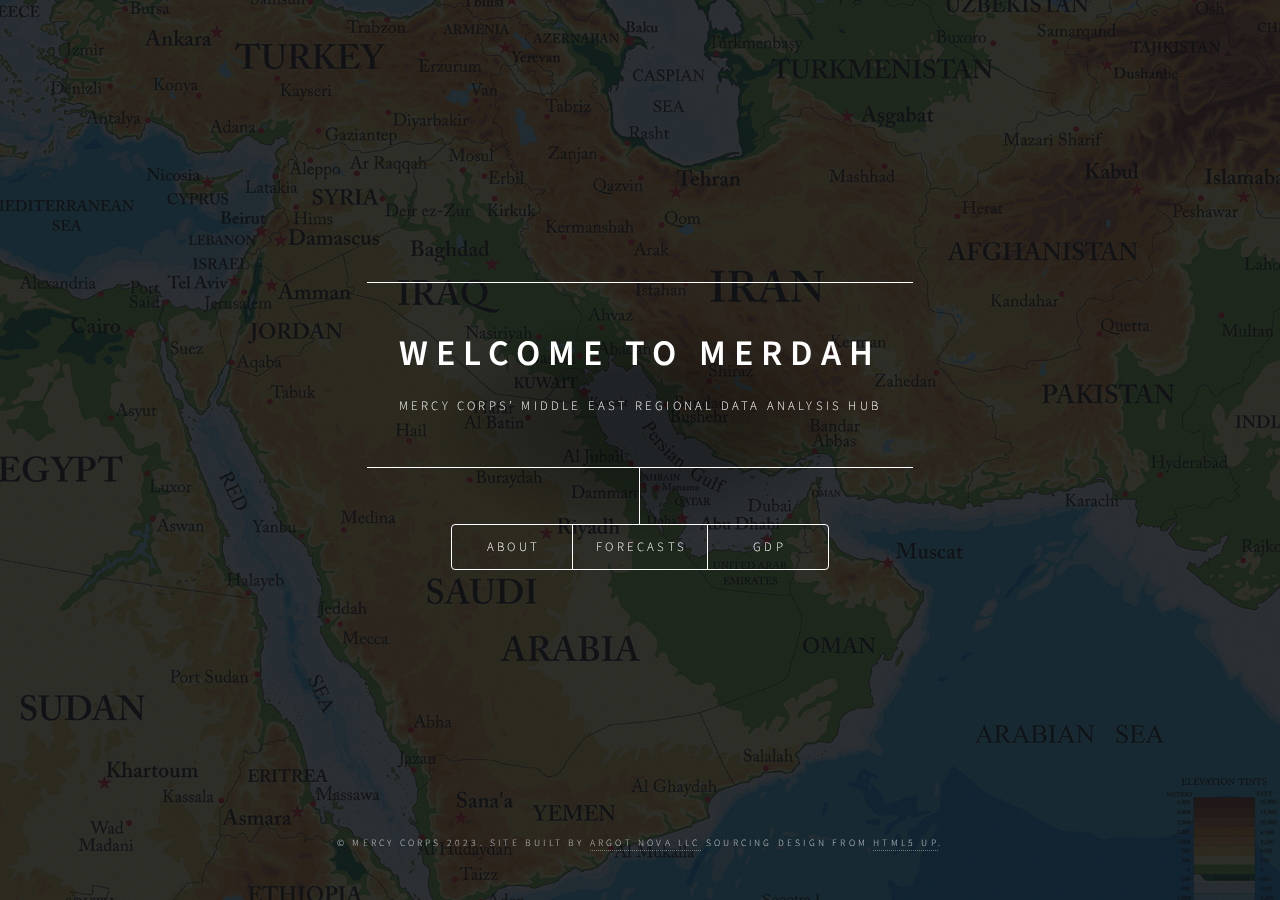
<file: Landing_Page/landing_page.html>
<!DOCTYPE HTML>
<!--
	Dimension by HTML5 UP
	html5up.net | @ajlkn
	Free for personal and commercial use under the CCA 3.0 license (html5up.net/license)
-->
<html>
	<head>
		<title>Middle East Regional Data Analysis Hub</title>
		<meta charset="utf-8" />
		<meta name="viewport" content="width=device-width, initial-scale=1, user-scalable=no" />
		<link rel="stylesheet" href="assets/css/main.css" />
		<noscript><link rel="stylesheet" href="assets/css/noscript.css" /></noscript>
	</head>
	<body class="is-preload">

		<!-- Wrapper -->
			<div id="wrapper">

				<!-- Header -->
					<header id="header">
						<div class="content">
							<div class="inner">
								<h1>Welcome to MERDAH</h1>
								<p>Mercy Corps’ Middle East Regional Data Analysis Hub</p>
							</div>
						</div>
						<nav>
							<ul>
								<li><a href="#about">About</a></li>
								<li><a href="#prices">Forecasts</a></li>
								<li><a href="#gdp">GDP</a></li>

							</ul>
						</nav>
					</header>

				<!-- Main -->
					<div id="main">

						<!-- About -->
							<article id="about">
								<h2 class="major">About MERDAH</h2>
								<span class="image main"><img src="images/woman_market.jpg" alt="" /></span>
								<p>Mercy Corps’ Middle East Regional Data Analysis Hub (MERDAH) is intended to be a platform to analyze and download quantitative indicators developed by Middle East country level Crisis Analytics teams. The quantitative indicators are useful for one or a combination of advocacy, targeting, and operational utility. The modules are regionally cross-cutting by theme or approach; for example, regional GDP (theme) and market price predictions (approach).</p>
								<p>Individual modules are found on the country-specific tabs within the dashboard. All indicators are available for download in CSV or Excel format. Currently, price predictions are available for Lebanon, Syria, Iraq, Yemen, and Palestine; further regional GDP estimates are available for Syria.</p>
							</article>

						<!-- Price Forecasts -->
							<article id="prices">
								<h2 class="major">Price Forecasts</h2>
								<span class="image main"><img src="images/spices.jpg" alt="" /></span>
								<p>Seven-month price predictions are generated for Lebanon, Syria, Iraq, Yemen, and Palestine by the zone of control (where applicable) or administrative-1 or equivalent division. The predictions are data-driven, meaning past price data is used to predict future prices. Predictions are indicated by the dotted lines on the line graphs in each module named “Prices” found in all country tabs. Price dynamics over the past three, six, and nine months are also found in each country tab. The Lebanon tab also included predictions of the Consumer Price Index, which is frequently used to understand market price trends among aid actors in Lebanon.</p>
								<p>All market price data was collected by WFP and freely downloaded from the Humanitarian Data Exchange:</p>
								<ul>
									<li><a href="https://data.humdata.org/dataset/wfp-food-prices-for-syrian-arab-republic">Syria</a></li>
									<li><a href="https://data.humdata.org/dataset/wfp-food-prices-for-lebanon">Lebanon</a></li>
									<li><a href="https://data.humdata.org/dataset/wfp-food-prices-for-yemen">Yemen</a></li>
									<li><a href="https://data.humdata.org/dataset/wfp-food-prices-for-iraq">Iraq</a></li>
									<li><a href="https://data.humdata.org/dataset/wfp-food-prices-for-state-of-palestine">Palestine</a></li>
								</ul>
								<p>The predictions are generated using an approach called model chaining, which essentially uses the results from one or more predictive models as input data (independent variables) in other predictive models. The measures of prediction accuracy indicate the predictions are (on average) within 1% of the observed value. A full explanation of the methodology and accuracy assessment can be found in the <a href="https://asmcauliffe.github.io/merdah_forecast_methodology/">associated methodology document.</a></p>
							</article>
						<!-- Work -->
							<article id="gdp">
								<h2 class="major">Regional GDP Estimates</h2>
								<span class="image main"><img src="images/lake_night.jpg" alt="" /></span>
								<p>Regional (subnational) GDP estimates are useful indicators to direct early recovery and redevelopment efforts but are unavailable for countries in the Middle East. Given that night lights reflectance data obtained from satellite images is a proven proxy for economic development, these data are able to be used to estimate GDP.</p>
								<p>Largely following a methodology established by the IMF and Mercy Corps’ CA-Syria team, Mercy Corps Crisis Analytics disaggregated national GDP into subnational units and estimated the local GDP using night lights reflectance data. The regional estimates are currently only available for Syria but will also be eventually generated for Yemen and Iraq. The regional GDP estimates can currently be found in the “GDP” tab on the Syria country tab, along with graphs of governorate-level time trends.</p>
								<ul>
									<li><a href="https://eogdata.mines.edu/nighttime_light/annual/v21/">Night Lights satellite imagery (VIIRS Satellite)</a></li>
									<li><a href="https://www.imf.org/en/Publications/fandd/issues/2019/09/satellite-images-at-night-and-economic-growth-yao">IMF GDP estimation paper “Illuminating Economic Growth”</a></li>
								</ul>
							</article>

					</div>

				<!-- Footer -->
					<footer id="footer">
						<p class="copyright">&copy; Mercy Corps 2023. Site built by <a href="https://www.argot-nova.com">Argot Nova LLC</a> sourcing design from </a> <a href="https://html5up.net">HTML5 UP</a>.</p>
					</footer>

			</div>

		<!-- BG -->
			<div id="bg"></div>

		<!-- Scripts -->
			<script src="assets/js/jquery.min.js"></script>
			<script src="assets/js/browser.min.js"></script>
			<script src="assets/js/breakpoints.min.js"></script>
			<script src="assets/js/util.js"></script>
			<script src="assets/js/main.js"></script>

	</body>
</html>
</file>
<file: Landing_Page/assets/css/noscript.css>
/*
	Dimension by HTML5 UP
	html5up.net | @ajlkn
	Free for personal and commercial use under the CCA 3.0 license (html5up.net/license)
*/

/* BG */

	body.is-preload #bg:before {
		background-color: transparent;
	}

/* Header */

	body.is-preload #header {
		-moz-filter: none;
		-webkit-filter: none;
		-ms-filter: none;
		filter: none;
	}

		body.is-preload #header > * {
			opacity: 1;
		}

		body.is-preload #header .content .inner {
			max-height: none;
			padding: 3rem 2rem;
			opacity: 1;
		}

/* Main */

	#main article {
		opacity: 1;
		margin: 4rem 0 0 0;
	}
</file>
<file: Landing_Page/assets/css/main.css>
@import url(fontawesome-all.min.css);
@import url("https://fonts.googleapis.com/css?family=Source+Sans+Pro:300italic,600italic,300,600");

/*
	Dimension by HTML5 UP
	html5up.net | @ajlkn
	Free for personal and commercial use under the CCA 3.0 license (html5up.net/license)
*/

html, body, div, span, applet, object,
iframe, h1, h2, h3, h4, h5, h6, p, blockquote,
pre, a, abbr, acronym, address, big, cite,
code, del, dfn, em, img, ins, kbd, q, s, samp,
small, strike, strong, sub, sup, tt, var, b,
u, i, center, dl, dt, dd, ol, ul, li, fieldset,
form, label, legend, table, caption, tbody,
tfoot, thead, tr, th, td, article, aside,
canvas, details, embed, figure, figcaption,
footer, header, hgroup, menu, nav, output, ruby,
section, summary, time, mark, audio, video {
	margin: 0;
	padding: 0;
	border: 0;
	font-size: 100%;
	font: inherit;
	vertical-align: baseline;}

article, aside, details, figcaption, figure,
footer, header, hgroup, menu, nav, section {
	display: block;}

body {
	line-height: 1;
}

ol, ul {
	list-style: none;
}

blockquote, q {
	quotes: none;
}

	blockquote:before, blockquote:after, q:before, q:after {
		content: '';
		content: none;
	}

table {
	border-collapse: collapse;
	border-spacing: 0;
}

body {
	-webkit-text-size-adjust: none;
}

mark {
	background-color: transparent;
	color: inherit;
}

input::-moz-focus-inner {
	border: 0;
	padding: 0;
}

input, select, textarea {
	-moz-appearance: none;
	-webkit-appearance: none;
	-ms-appearance: none;
	appearance: none;
}

/* Basic */

	@-ms-viewport {
		width: device-width;
	}

	@media screen and (max-width: 480px) {

		html, body {
			min-width: 320px;
		}

	}

	html {
		box-sizing: border-box;
	}

	*, *:before, *:after {
		box-sizing: inherit;
	}

	body {
		background: #1b1f22;
	}

		body.is-preload *, body.is-preload *:before, body.is-preload *:after {
			-moz-animation: none !important;
			-webkit-animation: none !important;
			-ms-animation: none !important;
			animation: none !important;
			-moz-transition: none !important;
			-webkit-transition: none !important;
			-ms-transition: none !important;
			transition: none !important;
		}

/* Type */

	html {
		font-size: 16pt;
	}

		@media screen and (max-width: 1680px) {

			html {
				font-size: 12pt;
			}

		}

		@media screen and (max-width: 736px) {

			html {
				font-size: 11pt;
			}

		}

		@media screen and (max-width: 360px) {

			html {
				font-size: 10pt;
			}

		}

	body, input, select, textarea {
		color: #ffffff;
		font-family: "Source Sans Pro", sans-serif;
		font-weight: 300;
		font-size: 1rem;
		line-height: 1.65;
	}

	a {
		-moz-transition: color 0.2s ease-in-out, background-color 0.2s ease-in-out, border-bottom-color 0.2s ease-in-out;
		-webkit-transition: color 0.2s ease-in-out, background-color 0.2s ease-in-out, border-bottom-color 0.2s ease-in-out;
		-ms-transition: color 0.2s ease-in-out, background-color 0.2s ease-in-out, border-bottom-color 0.2s ease-in-out;
		transition: color 0.2s ease-in-out, background-color 0.2s ease-in-out, border-bottom-color 0.2s ease-in-out;
		border-bottom: dotted 1px rgba(255, 255, 255, 0.5);
		text-decoration: none;
		color: inherit;
	}

		a:hover {
			border-bottom-color: transparent;
		}

	strong, b {
		color: #ffffff;
		font-weight: 600;
	}

	em, i {
		font-style: italic;
	}

	p {
		margin: 0 0 2rem 0;
	}

	h1, h2, h3, h4, h5, h6 {
		color: #ffffff;
		font-weight: 600;
		line-height: 1.5;
		margin: 0 0 1rem 0;
		text-transform: uppercase;
		letter-spacing: 0.2rem;
	}

		h1 a, h2 a, h3 a, h4 a, h5 a, h6 a {
			color: inherit;
			text-decoration: none;
		}

		h1.major, h2.major, h3.major, h4.major, h5.major, h6.major {
			border-bottom: solid 1px #ffffff;
			width: -moz-max-content;
			width: -webkit-max-content;
			width: -ms-max-content;
			width: max-content;
			padding-bottom: 0.5rem;
			margin: 0 0 2rem 0;
		}

	h1 {
		font-size: 2.25rem;
		line-height: 1.3;
		letter-spacing: 0.5rem;
	}

	h2 {
		font-size: 1.5rem;
		line-height: 1.4;
		letter-spacing: 0.5rem;
	}

	h3 {
		font-size: 1rem;
	}

	h4 {
		font-size: 0.8rem;
	}

	h5 {
		font-size: 0.7rem;
	}

	h6 {
		font-size: 0.6rem;
	}

	@media screen and (max-width: 736px) {

		h1 {
			font-size: 1.75rem;
			line-height: 1.4;
		}

		h2 {
			font-size: 1.25em;
			line-height: 1.5;
		}

	}

	sub {
		font-size: 0.8rem;
		position: relative;
		top: 0.5rem;
	}

	sup {
		font-size: 0.8rem;
		position: relative;
		top: -0.5rem;
	}

	blockquote {
		border-left: solid 4px #ffffff;
		font-style: italic;
		margin: 0 0 2rem 0;
		padding: 0.5rem 0 0.5rem 2rem;
	}

	code {
		background: rgba(255, 255, 255, 0.075);
		border-radius: 4px;
		font-family: "Courier New", monospace;
		font-size: 0.9rem;
		margin: 0 0.25rem;
		padding: 0.25rem 0.65rem;
	}

	pre {
		-webkit-overflow-scrolling: touch;
		font-family: "Courier New", monospace;
		font-size: 0.9rem;
		margin: 0 0 2rem 0;
	}

		pre code {
			display: block;
			line-height: 1.75;
			padding: 1rem 1.5rem;
			overflow-x: auto;
		}

	hr {
		border: 0;
		border-bottom: solid 1px #ffffff;
		margin: 2.75rem 0;
	}

	.align-left {
		text-align: left;
	}

	.align-center {
		text-align: center;
	}

	.align-right {
		text-align: right;
	}

/* Form */

	form {
		margin: 0 0 2rem 0;
	}

		form > :last-child {
			margin-bottom: 0;
		}

		form > .fields {
			display: -moz-flex;
			display: -webkit-flex;
			display: -ms-flex;
			display: flex;
			-moz-flex-wrap: wrap;
			-webkit-flex-wrap: wrap;
			-ms-flex-wrap: wrap;
			flex-wrap: wrap;
			width: calc(100% + 3rem);
			margin: -1.5rem 0 2rem -1.5rem;
		}

			form > .fields > .field {
				-moz-flex-grow: 0;
				-webkit-flex-grow: 0;
				-ms-flex-grow: 0;
				flex-grow: 0;
				-moz-flex-shrink: 0;
				-webkit-flex-shrink: 0;
				-ms-flex-shrink: 0;
				flex-shrink: 0;
				padding: 1.5rem 0 0 1.5rem;
				width: calc(100% - 1.5rem);
			}

				form > .fields > .field.half {
					width: calc(50% - 0.75rem);
				}

				form > .fields > .field.third {
					width: calc(100%/3 - 0.5rem);
				}

				form > .fields > .field.quarter {
					width: calc(25% - 0.375rem);
				}

		@media screen and (max-width: 480px) {

			form > .fields {
				width: calc(100% + 3rem);
				margin: -1.5rem 0 2rem -1.5rem;
			}

				form > .fields > .field {
					padding: 1.5rem 0 0 1.5rem;
					width: calc(100% - 1.5rem);
				}

					form > .fields > .field.half {
						width: calc(100% - 1.5rem);
					}

					form > .fields > .field.third {
						width: calc(100% - 1.5rem);
					}

					form > .fields > .field.quarter {
						width: calc(100% - 1.5rem);
					}

		}

	label {
		color: #ffffff;
		display: block;
		font-size: 0.8rem;
		font-weight: 300;
		letter-spacing: 0.2rem;
		line-height: 1.5;
		margin: 0 0 1rem 0;
		text-transform: uppercase;
	}

	input[type="text"],
	input[type="password"],
	input[type="email"],
	input[type="tel"],
	select,
	textarea {
		-moz-appearance: none;
		-webkit-appearance: none;
		-ms-appearance: none;
		appearance: none;
		-moz-transition: border-color 0.2s ease-in-out, box-shadow 0.2s ease-in-out, background-color 0.2s ease-in-out;
		-webkit-transition: border-color 0.2s ease-in-out, box-shadow 0.2s ease-in-out, background-color 0.2s ease-in-out;
		-ms-transition: border-color 0.2s ease-in-out, box-shadow 0.2s ease-in-out, background-color 0.2s ease-in-out;
		transition: border-color 0.2s ease-in-out, box-shadow 0.2s ease-in-out, background-color 0.2s ease-in-out;
		background-color: transparent;
		border-radius: 4px;
		border: solid 1px #ffffff;
		color: inherit;
		display: block;
		outline: 0;
		padding: 0 1rem;
		text-decoration: none;
		width: 100%;
	}

		input[type="text"]:invalid,
		input[type="password"]:invalid,
		input[type="email"]:invalid,
		input[type="tel"]:invalid,
		select:invalid,
		textarea:invalid {
			box-shadow: none;
		}

		input[type="text"]:focus,
		input[type="password"]:focus,
		input[type="email"]:focus,
		input[type="tel"]:focus,
		select:focus,
		textarea:focus {
			background: rgba(255, 255, 255, 0.075);
			border-color: #ffffff;
			box-shadow: 0 0 0 1px #ffffff;
		}

	select {
		background-image: url("data:image/svg+xml;charset=utf8,%3Csvg xmlns='http://www.w3.org/2000/svg' width='40' height='40' preserveAspectRatio='none' viewBox='0 0 40 40'%3E%3Cpath d='M9.4,12.3l10.4,10.4l10.4-10.4c0.2-0.2,0.5-0.4,0.9-0.4c0.3,0,0.6,0.1,0.9,0.4l3.3,3.3c0.2,0.2,0.4,0.5,0.4,0.9 c0,0.4-0.1,0.6-0.4,0.9L20.7,31.9c-0.2,0.2-0.5,0.4-0.9,0.4c-0.3,0-0.6-0.1-0.9-0.4L4.3,17.3c-0.2-0.2-0.4-0.5-0.4-0.9 c0-0.4,0.1-0.6,0.4-0.9l3.3-3.3c0.2-0.2,0.5-0.4,0.9-0.4S9.1,12.1,9.4,12.3z' fill='%23ffffff' /%3E%3C/svg%3E");
		background-size: 1.25rem;
		background-repeat: no-repeat;
		background-position: calc(100% - 1rem) center;
		height: 2.75rem;
		padding-right: 2.75rem;
		text-overflow: ellipsis;
	}

		select option {
			color: #ffffff;
			background: #1b1f22;
		}

		select:focus::-ms-value {
			background-color: transparent;
		}

		select::-ms-expand {
			display: none;
		}

	input[type="text"],
	input[type="password"],
	input[type="email"],
	select {
		height: 2.75rem;
	}

	textarea {
		padding: 0.75rem 1rem;
	}

	input[type="checkbox"],
	input[type="radio"] {
		-moz-appearance: none;
		-webkit-appearance: none;
		-ms-appearance: none;
		appearance: none;
		display: block;
		float: left;
		margin-right: -2rem;
		opacity: 0;
		width: 1rem;
		z-index: -1;
	}

		input[type="checkbox"] + label,
		input[type="radio"] + label {
			text-decoration: none;
			-moz-user-select: none;
			-webkit-user-select: none;
			-ms-user-select: none;
			user-select: none;
			color: #ffffff;
			cursor: pointer;
			display: inline-block;
			font-size: 0.8rem;
			font-weight: 300;
			margin: 0 0 0.5rem 0;
			padding-left: 2.65rem;
			padding-right: 0.75rem;
			position: relative;
		}

			input[type="checkbox"] + label:before,
			input[type="radio"] + label:before {
				-moz-osx-font-smoothing: grayscale;
				-webkit-font-smoothing: antialiased;
				display: inline-block;
				font-style: normal;
				font-variant: normal;
				text-rendering: auto;
				line-height: 1;
				text-transform: none !important;
				font-family: 'Font Awesome 5 Free';
				font-weight: 900;
			}

			input[type="checkbox"] + label:before,
			input[type="radio"] + label:before {
				-moz-transition: border-color 0.2s ease-in-out, box-shadow 0.2s ease-in-out, background-color 0.2s ease-in-out;
				-webkit-transition: border-color 0.2s ease-in-out, box-shadow 0.2s ease-in-out, background-color 0.2s ease-in-out;
				-ms-transition: border-color 0.2s ease-in-out, box-shadow 0.2s ease-in-out, background-color 0.2s ease-in-out;
				transition: border-color 0.2s ease-in-out, box-shadow 0.2s ease-in-out, background-color 0.2s ease-in-out;
				border-radius: 4px;
				border: solid 1px #ffffff;
				content: '';
				display: inline-block;
				height: 1.65rem;
				left: 0;
				line-height: 1.65rem;
				position: absolute;
				text-align: center;
				top: -0.15rem;
				width: 1.65rem;
			}

		input[type="checkbox"]:checked + label:before,
		input[type="radio"]:checked + label:before {
			background: #ffffff !important;
			border-color: #ffffff !important;
			color: #1b1f22;
			content: '\f00c';
		}

		input[type="checkbox"]:focus + label:before,
		input[type="radio"]:focus + label:before {
			background: rgba(255, 255, 255, 0.075);
			border-color: #ffffff;
			box-shadow: 0 0 0 1px #ffffff;
		}

	input[type="checkbox"] + label:before {
		border-radius: 4px;
	}

	input[type="radio"] + label:before {
		border-radius: 100%;
	}

	::-webkit-input-placeholder {
		color: rgba(255, 255, 255, 0.5) !important;
		opacity: 1.0;
	}

	:-moz-placeholder {
		color: rgba(255, 255, 255, 0.5) !important;
		opacity: 1.0;
	}

	::-moz-placeholder {
		color: rgba(255, 255, 255, 0.5) !important;
		opacity: 1.0;
	}

	:-ms-input-placeholder {
		color: rgba(255, 255, 255, 0.5) !important;
		opacity: 1.0;
	}

	.formerize-placeholder {
		color: rgba(255, 255, 255, 0.5) !important;
		opacity: 1.0;
	}

/* Box */

	.box {
		border-radius: 4px;
		border: solid 1px #ffffff;
		margin-bottom: 2rem;
		padding: 1.5em;
	}

		.box > :last-child,
		.box > :last-child > :last-child,
		.box > :last-child > :last-child > :last-child {
			margin-bottom: 0;
		}

		.box.alt {
			border: 0;
			border-radius: 0;
			padding: 0;
		}

/* Icon */

	.icon {
		text-decoration: none;
		border-bottom: none;
		position: relative;
	}

		.icon:before {
			-moz-osx-font-smoothing: grayscale;
			-webkit-font-smoothing: antialiased;
			display: inline-block;
			font-style: normal;
			font-variant: normal;
			text-rendering: auto;
			line-height: 1;
			text-transform: none !important;
			font-family: 'Font Awesome 5 Free';
			font-weight: 400;
		}

		.icon > .label {
			display: none;
		}

		.icon:before {
			line-height: inherit;
		}

		.icon.solid:before {
			font-weight: 900;
		}

		.icon.brands:before {
			font-family: 'Font Awesome 5 Brands';
		}

/* Image */

	.image {
		border-radius: 4px;
		border: 0;
		display: inline-block;
		position: relative;
	}

		.image:before {
			pointer-events: none;
			background-image: url("../../images/overlay.png");
			background-color: rgba(19, 21, 25, 0.5);
			border-radius: 4px;
			content: '';
			display: block;
			height: 100%;
			left: 0;
			opacity: 0.5;
			position: absolute;
			top: 0;
			width: 100%;
		}

		.image img {
			border-radius: 4px;
			display: block;
		}

		.image.left, .image.right {
			max-width: 40%;
		}

			.image.left img, .image.right img {
				width: 100%;
			}

		.image.left {
			float: left;
			padding: 0 1.5em 1em 0;
			top: 0.25em;
		}

		.image.right {
			float: right;
			padding: 0 0 1em 1.5em;
			top: 0.25em;
		}

		.image.fit {
			display: block;
			margin: 0 0 2rem 0;
			width: 100%;
		}

			.image.fit img {
				width: 100%;
			}

		.image.main {
			display: block;
			margin: 2.5rem 0;
			width: 100%;
		}

			.image.main img {
				width: 100%;
			}

		@media screen and (max-width: 736px) {

			.image.main {
				margin: 2rem 0;
			}

		}

		@media screen and (max-width: 480px) {

			.image.main {
				margin: 1.5rem 0;
			}

		}

/* List */

	ol {
		list-style: decimal;
		margin: 0 0 2rem 0;
		padding-left: 1.25em;
	}

		ol li {
			padding-left: 0.25em;
		}

	ul {
		list-style: disc;
		margin: 0 0 2rem 0;
		padding-left: 1em;
	}

		ul li {
			padding-left: 0.5em;
		}

		ul.alt {
			list-style: none;
			padding-left: 0;
		}

			ul.alt li {
				border-top: solid 1px #ffffff;
				padding: 0.5em 0;
			}

				ul.alt li:first-child {
					border-top: 0;
					padding-top: 0;
				}

	dl {
		margin: 0 0 2rem 0;
	}

		dl dt {
			display: block;
			font-weight: 600;
			margin: 0 0 1rem 0;
		}

		dl dd {
			margin-left: 2rem;
		}

/* Actions */

	ul.actions {
		display: -moz-flex;
		display: -webkit-flex;
		display: -ms-flex;
		display: flex;
		cursor: default;
		list-style: none;
		margin-left: -1rem;
		padding-left: 0;
	}

		ul.actions li {
			padding: 0 0 0 1rem;
			vertical-align: middle;
		}

		ul.actions.special {
			-moz-justify-content: center;
			-webkit-justify-content: center;
			-ms-justify-content: center;
			justify-content: center;
			width: 100%;
			margin-left: 0;
		}

			ul.actions.special li:first-child {
				padding-left: 0;
			}

		ul.actions.stacked {
			-moz-flex-direction: column;
			-webkit-flex-direction: column;
			-ms-flex-direction: column;
			flex-direction: column;
			margin-left: 0;
		}

			ul.actions.stacked li {
				padding: 1.3rem 0 0 0;
			}

				ul.actions.stacked li:first-child {
					padding-top: 0;
				}

		ul.actions.fit {
			width: calc(100% + 1rem);
		}

			ul.actions.fit li {
				-moz-flex-grow: 1;
				-webkit-flex-grow: 1;
				-ms-flex-grow: 1;
				flex-grow: 1;
				-moz-flex-shrink: 1;
				-webkit-flex-shrink: 1;
				-ms-flex-shrink: 1;
				flex-shrink: 1;
				width: 100%;
			}

				ul.actions.fit li > * {
					width: 100%;
				}

			ul.actions.fit.stacked {
				width: 100%;
			}

		@media screen and (max-width: 480px) {

			ul.actions:not(.fixed) {
				-moz-flex-direction: column;
				-webkit-flex-direction: column;
				-ms-flex-direction: column;
				flex-direction: column;
				margin-left: 0;
				width: 100% !important;
			}

				ul.actions:not(.fixed) li {
					-moz-flex-grow: 1;
					-webkit-flex-grow: 1;
					-ms-flex-grow: 1;
					flex-grow: 1;
					-moz-flex-shrink: 1;
					-webkit-flex-shrink: 1;
					-ms-flex-shrink: 1;
					flex-shrink: 1;
					padding: 1rem 0 0 0;
					text-align: center;
					width: 100%;
				}

					ul.actions:not(.fixed) li > * {
						width: 100%;
					}

					ul.actions:not(.fixed) li:first-child {
						padding-top: 0;
					}

					ul.actions:not(.fixed) li input[type="submit"],
					ul.actions:not(.fixed) li input[type="reset"],
					ul.actions:not(.fixed) li input[type="button"],
					ul.actions:not(.fixed) li button,
					ul.actions:not(.fixed) li .button {
						width: 100%;
					}

						ul.actions:not(.fixed) li input[type="submit"].icon:before,
						ul.actions:not(.fixed) li input[type="reset"].icon:before,
						ul.actions:not(.fixed) li input[type="button"].icon:before,
						ul.actions:not(.fixed) li button.icon:before,
						ul.actions:not(.fixed) li .button.icon:before {
							margin-left: -0.5em;
						}

		}

/* Icons */

	ul.icons {
		cursor: default;
		list-style: none;
		padding-left: 0;
	}

		ul.icons li {
			display: inline-block;
			padding: 0 0.75em 0 0;
		}

			ul.icons li:last-child {
				padding-right: 0;
			}

			ul.icons li a {
				border-radius: 100%;
				box-shadow: inset 0 0 0 1px #ffffff;
				display: inline-block;
				height: 2.25rem;
				line-height: 2.25rem;
				text-align: center;
				width: 2.25rem;
			}

				ul.icons li a:hover {
					background-color: rgba(255, 255, 255, 0.075);
				}

				ul.icons li a:active {
					background-color: rgba(255, 255, 255, 0.175);
				}

/* Table */

	.table-wrapper {
		-webkit-overflow-scrolling: touch;
		overflow-x: auto;
	}

	table {
		margin: 0 0 2rem 0;
		width: 100%;
	}

		table tbody tr {
			border: solid 1px #ffffff;
			border-left: 0;
			border-right: 0;
		}

			table tbody tr:nth-child(2n + 1) {
				background-color: rgba(255, 255, 255, 0.075);
			}

		table td {
			padding: 0.75em 0.75em;
		}

		table th {
			color: #ffffff;
			font-size: 0.9em;
			font-weight: 600;
			padding: 0 0.75em 0.75em 0.75em;
			text-align: left;
		}

		table thead {
			border-bottom: solid 2px #ffffff;
		}

		table tfoot {
			border-top: solid 2px #ffffff;
		}

		table.alt {
			border-collapse: separate;
		}

			table.alt tbody tr td {
				border: solid 1px #ffffff;
				border-left-width: 0;
				border-top-width: 0;
			}

				table.alt tbody tr td:first-child {
					border-left-width: 1px;
				}

			table.alt tbody tr:first-child td {
				border-top-width: 1px;
			}

			table.alt thead {
				border-bottom: 0;
			}

			table.alt tfoot {
				border-top: 0;
			}

/* Button */

	input[type="submit"],
	input[type="reset"],
	input[type="button"],
	button,
	.button {
		-moz-appearance: none;
		-webkit-appearance: none;
		-ms-appearance: none;
		appearance: none;
		-moz-transition: background-color 0.2s ease-in-out, color 0.2s ease-in-out;
		-webkit-transition: background-color 0.2s ease-in-out, color 0.2s ease-in-out;
		-ms-transition: background-color 0.2s ease-in-out, color 0.2s ease-in-out;
		transition: background-color 0.2s ease-in-out, color 0.2s ease-in-out;
		background-color: transparent;
		border-radius: 4px;
		border: 0;
		box-shadow: inset 0 0 0 1px #ffffff;
		color: #ffffff !important;
		cursor: pointer;
		display: inline-block;
		font-size: 0.8rem;
		font-weight: 300;
		height: 2.75rem;
		letter-spacing: 0.2rem;
		line-height: 2.75rem;
		outline: 0;
		padding: 0 1.25rem 0 1.35rem;
		text-align: center;
		text-decoration: none;
		text-transform: uppercase;
		white-space: nowrap;
	}

		input[type="submit"]:hover,
		input[type="reset"]:hover,
		input[type="button"]:hover,
		button:hover,
		.button:hover {
			background-color: rgba(255, 255, 255, 0.075);
		}

		input[type="submit"]:active,
		input[type="reset"]:active,
		input[type="button"]:active,
		button:active,
		.button:active {
			background-color: rgba(255, 255, 255, 0.175);
		}

		input[type="submit"].icon:before,
		input[type="reset"].icon:before,
		input[type="button"].icon:before,
		button.icon:before,
		.button.icon:before {
			margin-right: 0.5em;
		}

		input[type="submit"].fit,
		input[type="reset"].fit,
		input[type="button"].fit,
		button.fit,
		.button.fit {
			width: 100%;
		}

		input[type="submit"].small,
		input[type="reset"].small,
		input[type="button"].small,
		button.small,
		.button.small {
			font-size: 0.6rem;
			height: 2.0625rem;
			line-height: 2.0625rem;
		}

		input[type="submit"].primary,
		input[type="reset"].primary,
		input[type="button"].primary,
		button.primary,
		.button.primary {
			background-color: #ffffff;
			color: #1b1f22 !important;
			font-weight: 600;
		}

		input[type="submit"].disabled, input[type="submit"]:disabled,
		input[type="reset"].disabled,
		input[type="reset"]:disabled,
		input[type="button"].disabled,
		input[type="button"]:disabled,
		button.disabled,
		button:disabled,
		.button.disabled,
		.button:disabled {
			pointer-events: none;
			cursor: default;
			opacity: 0.25;
		}

	input[type="submit"],
	input[type="reset"],
	input[type="button"],
	button {
		line-height: calc(2.75rem - 2px);
	}

/* BG */

	#bg {
		-moz-transform: scale(1.0);
		-webkit-transform: scale(1.0);
		-ms-transform: scale(1.0);
		transform: scale(1.0);
		-webkit-backface-visibility: hidden;
		position: fixed;
		top: 0;
		left: 0;
		width: 100%;
		height: 100vh;
		z-index: 1;
	}

		#bg:before, #bg:after {
			content: '';
			display: block;
			position: absolute;
			top: 0;
			left: 0;
			width: 100%;
			height: 100%;
		}

		#bg:before {
			-moz-transition: background-color 2.5s ease-in-out;
			-webkit-transition: background-color 2.5s ease-in-out;
			-ms-transition: background-color 2.5s ease-in-out;
			transition: background-color 2.5s ease-in-out;
			-moz-transition-delay: 0.75s;
			-webkit-transition-delay: 0.75s;
			-ms-transition-delay: 0.75s;
			transition-delay: 0.75s;
			background-image: linear-gradient(to top, rgba(19, 21, 25, 0.5), rgba(19, 21, 25, 0.5)), url("../../images/overlay.png");
			background-size: auto,
 256px 256px;
			background-position: center,
 center;
			background-repeat: no-repeat,
 repeat;
			z-index: 2;
		}

		#bg:after {
			-moz-transform: scale(1.125);
			-webkit-transform: scale(1.125);
			-ms-transform: scale(1.125);
			transform: scale(1.125);
			-moz-transition: -moz-transform 0.325s ease-in-out, -moz-filter 0.325s ease-in-out;
			-webkit-transition: -webkit-transform 0.325s ease-in-out, -webkit-filter 0.325s ease-in-out;
			-ms-transition: -ms-transform 0.325s ease-in-out, -ms-filter 0.325s ease-in-out;
			transition: transform 0.325s ease-in-out, filter 0.325s ease-in-out;
			background-image: linear-gradient(to top, rgba(19, 21, 25, 0.75), rgba(19, 21, 25, 0.75)), url("../../images/map.png");
			background-position: center;
			background-size: cover;
			background-repeat: no-repeat;
			z-index: 1;
		}

		body.is-article-visible #bg:after {
			-moz-transform: scale(1.0825);
			-webkit-transform: scale(1.0825);
			-ms-transform: scale(1.0825);
			transform: scale(1.0825);
			-moz-filter: blur(0.2rem);
			-webkit-filter: blur(0.2rem);
			-ms-filter: blur(0.2rem);
			filter: blur(0.2rem);
		}

		body.is-preload #bg:before {
			background-color: #000000;
		}

/* Wrapper */

	#wrapper {
		display: -moz-flex;
		display: -webkit-flex;
		display: -ms-flex;
		display: flex;
		-moz-flex-direction: column;
		-webkit-flex-direction: column;
		-ms-flex-direction: column;
		flex-direction: column;
		-moz-align-items: center;
		-webkit-align-items: center;
		-ms-align-items: center;
		align-items: center;
		-moz-justify-content: space-between;
		-webkit-justify-content: space-between;
		-ms-justify-content: space-between;
		justify-content: space-between;
		position: relative;
		min-height: 100vh;
		width: 100%;
		padding: 4rem 2rem;
		z-index: 3;
	}

		#wrapper:before {
			content: '';
			display: block;
		}

		@media screen and (max-width: 1680px) {

			#wrapper {
				padding: 3rem 2rem;
			}

		}

		@media screen and (max-width: 736px) {

			#wrapper {
				padding: 2rem 1rem;
			}

		}

		@media screen and (max-width: 480px) {

			#wrapper {
				padding: 1rem;
			}

		}

/* Header */

	#header {
		display: -moz-flex;
		display: -webkit-flex;
		display: -ms-flex;
		display: flex;
		-moz-flex-direction: column;
		-webkit-flex-direction: column;
		-ms-flex-direction: column;
		flex-direction: column;
		-moz-align-items: center;
		-webkit-align-items: center;
		-ms-align-items: center;
		align-items: center;
		-moz-transition: -moz-transform 0.325s ease-in-out, -moz-filter 0.325s ease-in-out, opacity 0.325s ease-in-out;
		-webkit-transition: -webkit-transform 0.325s ease-in-out, -webkit-filter 0.325s ease-in-out, opacity 0.325s ease-in-out;
		-ms-transition: -ms-transform 0.325s ease-in-out, -ms-filter 0.325s ease-in-out, opacity 0.325s ease-in-out;
		transition: transform 0.325s ease-in-out, filter 0.325s ease-in-out, opacity 0.325s ease-in-out;
		background-image: -moz-radial-gradient(rgba(0, 0, 0, 0.25) 25%, rgba(0, 0, 0, 0) 55%);
		background-image: -webkit-radial-gradient(rgba(0, 0, 0, 0.25) 25%, rgba(0, 0, 0, 0) 55%);
		background-image: -ms-radial-gradient(rgba(0, 0, 0, 0.25) 25%, rgba(0, 0, 0, 0) 55%);
		background-image: radial-gradient(rgba(0, 0, 0, 0.25) 25%, rgba(0, 0, 0, 0) 55%);
		max-width: 100%;
		text-align: center;
	}

		#header > * {
			-moz-transition: opacity 0.325s ease-in-out;
			-webkit-transition: opacity 0.325s ease-in-out;
			-ms-transition: opacity 0.325s ease-in-out;
			transition: opacity 0.325s ease-in-out;
			position: relative;
			margin-top: 3.5rem;
		}

			#header > *:before {
				content: '';
				display: block;
				position: absolute;
				top: calc(-3.5rem - 1px);
				left: calc(50% - 1px);
				width: 1px;
				height: calc(3.5rem + 1px);
				background: #ffffff;
			}

		#header > :first-child {
			margin-top: 0;
		}

			#header > :first-child:before {
				display: none;
			}

		#header .logo {
			width: 5.5rem;
			height: 5.5rem;
			line-height: 5.5rem;
			border: solid 1px #ffffff;
			border-radius: 100%;
		}

			#header .logo .icon:before {
				font-size: 2rem;
			}

		#header .content {
			border-style: solid;
			border-color: #ffffff;
			border-top-width: 1px;
			border-bottom-width: 1px;
			max-width: 100%;
		}

			#header .content .inner {
				-moz-transition: max-height 0.75s ease, padding 0.75s ease, opacity 0.325s ease-in-out;
				-webkit-transition: max-height 0.75s ease, padding 0.75s ease, opacity 0.325s ease-in-out;
				-ms-transition: max-height 0.75s ease, padding 0.75s ease, opacity 0.325s ease-in-out;
				transition: max-height 0.75s ease, padding 0.75s ease, opacity 0.325s ease-in-out;
				-moz-transition-delay: 0.25s;
				-webkit-transition-delay: 0.25s;
				-ms-transition-delay: 0.25s;
				transition-delay: 0.25s;
				padding: 3rem 2rem;
				max-height: 40rem;
				overflow: hidden;
			}

				#header .content .inner > :last-child {
					margin-bottom: 0;
				}

			#header .content p {
				text-transform: uppercase;
				letter-spacing: 0.2rem;
				font-size: 0.8rem;
				line-height: 2;
			}

		#header nav ul {
			display: -moz-flex;
			display: -webkit-flex;
			display: -ms-flex;
			display: flex;
			margin-bottom: 0;
			list-style: none;
			padding-left: 0;
			border: solid 1px #ffffff;
			border-radius: 4px;
		}

			#header nav ul li {
				padding-left: 0;
				border-left: solid 1px #ffffff;
			}

				#header nav ul li:first-child {
					border-left: 0;
				}

				#header nav ul li a {
					display: block;
					min-width: 7.5rem;
					height: 2.75rem;
					line-height: 2.75rem;
					padding: 0 1.25rem 0 1.45rem;
					text-transform: uppercase;
					letter-spacing: 0.2rem;
					font-size: 0.8rem;
					border-bottom: 0;
				}

					#header nav ul li a:hover {
						background-color: rgba(255, 255, 255, 0.075);
					}

					#header nav ul li a:active {
						background-color: rgba(255, 255, 255, 0.175);
					}

		#header nav.use-middle:after {
			content: '';
			display: block;
			position: absolute;
			top: 0;
			left: calc(50% - 1px);
			width: 1px;
			height: 100%;
			background: #ffffff;
		}

		#header nav.use-middle ul li.is-middle {
			border-left: 0;
		}

		body.is-article-visible #header {
			-moz-transform: scale(0.95);
			-webkit-transform: scale(0.95);
			-ms-transform: scale(0.95);
			transform: scale(0.95);
			-moz-filter: blur(0.1rem);
			-webkit-filter: blur(0.1rem);
			-ms-filter: blur(0.1rem);
			filter: blur(0.1rem);
			opacity: 0;
		}

		body.is-preload #header {
			-moz-filter: blur(0.125rem);
			-webkit-filter: blur(0.125rem);
			-ms-filter: blur(0.125rem);
			filter: blur(0.125rem);
		}

			body.is-preload #header > * {
				opacity: 0;
			}

			body.is-preload #header .content .inner {
				max-height: 0;
				padding-top: 0;
				padding-bottom: 0;
				opacity: 0;
			}

		@media screen and (max-width: 980px) {

			#header .content p br {
				display: none;
			}

		}

		@media screen and (max-width: 736px) {

			#header > * {
				margin-top: 2rem;
			}

				#header > *:before {
					top: calc(-2rem - 1px);
					height: calc(2rem + 1px);
				}

			#header .logo {
				width: 4.75rem;
				height: 4.75rem;
				line-height: 4.75rem;
			}

				#header .logo .icon:before {
					font-size: 1.75rem;
				}

			#header .content .inner {
				padding: 2.5rem 1rem;
			}

			#header .content p {
				line-height: 1.875;
			}

		}

		@media screen and (max-width: 480px) {

			#header {
				padding: 1.5rem 0;
			}

				#header .content .inner {
					padding: 2.5rem 0;
				}

				#header nav ul {
					-moz-flex-direction: column;
					-webkit-flex-direction: column;
					-ms-flex-direction: column;
					flex-direction: column;
					min-width: 10rem;
					max-width: 100%;
				}

					#header nav ul li {
						border-left: 0;
						border-top: solid 1px #ffffff;
					}

						#header nav ul li:first-child {
							border-top: 0;
						}

						#header nav ul li a {
							height: 3rem;
							line-height: 3rem;
							min-width: 0;
							width: 100%;
						}

				#header nav.use-middle:after {
					display: none;
				}

		}

/* Main */

	#main {
		-moz-flex-grow: 1;
		-webkit-flex-grow: 1;
		-ms-flex-grow: 1;
		flex-grow: 1;
		-moz-flex-shrink: 1;
		-webkit-flex-shrink: 1;
		-ms-flex-shrink: 1;
		flex-shrink: 1;
		display: -moz-flex;
		display: -webkit-flex;
		display: -ms-flex;
		display: flex;
		-moz-align-items: center;
		-webkit-align-items: center;
		-ms-align-items: center;
		align-items: center;
		-moz-justify-content: center;
		-webkit-justify-content: center;
		-ms-justify-content: center;
		justify-content: center;
		-moz-flex-direction: column;
		-webkit-flex-direction: column;
		-ms-flex-direction: column;
		flex-direction: column;
		position: relative;
		max-width: 100%;
		z-index: 3;
	}

		#main article {
			-moz-transform: translateY(0.25rem);
			-webkit-transform: translateY(0.25rem);
			-ms-transform: translateY(0.25rem);
			transform: translateY(0.25rem);
			-moz-transition: opacity 0.325s ease-in-out, -moz-transform 0.325s ease-in-out;
			-webkit-transition: opacity 0.325s ease-in-out, -webkit-transform 0.325s ease-in-out;
			-ms-transition: opacity 0.325s ease-in-out, -ms-transform 0.325s ease-in-out;
			transition: opacity 0.325s ease-in-out, transform 0.325s ease-in-out;
			padding: 4.5rem 2.5rem 1.5rem 2.5rem ;
			position: relative;
			width: 40rem;
			max-width: 100%;
			background-color: rgba(27, 31, 34, 0.85);
			border-radius: 4px;
			opacity: 0;
		}

			#main article.active {
				-moz-transform: translateY(0);
				-webkit-transform: translateY(0);
				-ms-transform: translateY(0);
				transform: translateY(0);
				opacity: 1;
			}

			#main article .close {
				display: block;
				position: absolute;
				top: 0;
				right: 0;
				width: 4rem;
				height: 4rem;
				cursor: pointer;
				text-indent: 4rem;
				overflow: hidden;
				white-space: nowrap;
			}

				#main article .close:before {
					-moz-transition: background-color 0.2s ease-in-out;
					-webkit-transition: background-color 0.2s ease-in-out;
					-ms-transition: background-color 0.2s ease-in-out;
					transition: background-color 0.2s ease-in-out;
					content: '';
					display: block;
					position: absolute;
					top: 0.75rem;
					left: 0.75rem;
					width: 2.5rem;
					height: 2.5rem;
					border-radius: 100%;
					background-position: center;
					background-image: url("data:image/svg+xml;charset=utf8,%3Csvg xmlns='http://www.w3.org/2000/svg' xmlns:xlink='http://www.w3.org/1999/xlink' width='20px' height='20px' viewBox='0 0 20 20' zoomAndPan='disable'%3E%3Cstyle%3Eline %7B stroke: %23ffffff%3B stroke-width: 1%3B %7D%3C/style%3E%3Cline x1='2' y1='2' x2='18' y2='18' /%3E%3Cline x1='18' y1='2' x2='2' y2='18' /%3E%3C/svg%3E");
					background-size: 20px 20px;
					background-repeat: no-repeat;
				}

				#main article .close:hover:before {
					background-color: rgba(255, 255, 255, 0.075);
				}

				#main article .close:active:before {
					background-color: rgba(255, 255, 255, 0.175);
				}

		@media screen and (max-width: 736px) {

			#main article {
				padding: 3.5rem 2rem 0.5rem 2rem ;
			}

				#main article .close:before {
					top: 0.875rem;
					left: 0.875rem;
					width: 2.25rem;
					height: 2.25rem;
					background-size: 14px 14px;
				}

		}

		@media screen and (max-width: 480px) {

			#main article {
				padding: 3rem 1.5rem 0.5rem 1.5rem ;
			}

		}

/* Footer */

	#footer {
		-moz-transition: -moz-transform 0.325s ease-in-out, -moz-filter 0.325s ease-in-out, opacity 0.325s ease-in-out;
		-webkit-transition: -webkit-transform 0.325s ease-in-out, -webkit-filter 0.325s ease-in-out, opacity 0.325s ease-in-out;
		-ms-transition: -ms-transform 0.325s ease-in-out, -ms-filter 0.325s ease-in-out, opacity 0.325s ease-in-out;
		transition: transform 0.325s ease-in-out, filter 0.325s ease-in-out, opacity 0.325s ease-in-out;
		width: 100%;
		max-width: 100%;
		margin-top: 2rem;
		text-align: center;
	}

		#footer .copyright {
			letter-spacing: 0.2rem;
			font-size: 0.6rem;
			opacity: 0.75;
			margin-bottom: 0;
			text-transform: uppercase;
		}

		body.is-article-visible #footer {
			-moz-transform: scale(0.95);
			-webkit-transform: scale(0.95);
			-ms-transform: scale(0.95);
			transform: scale(0.95);
			-moz-filter: blur(0.1rem);
			-webkit-filter: blur(0.1rem);
			-ms-filter: blur(0.1rem);
			filter: blur(0.1rem);
			opacity: 0;
		}

		body.is-preload #footer {
			opacity: 0;
		}
</file>
